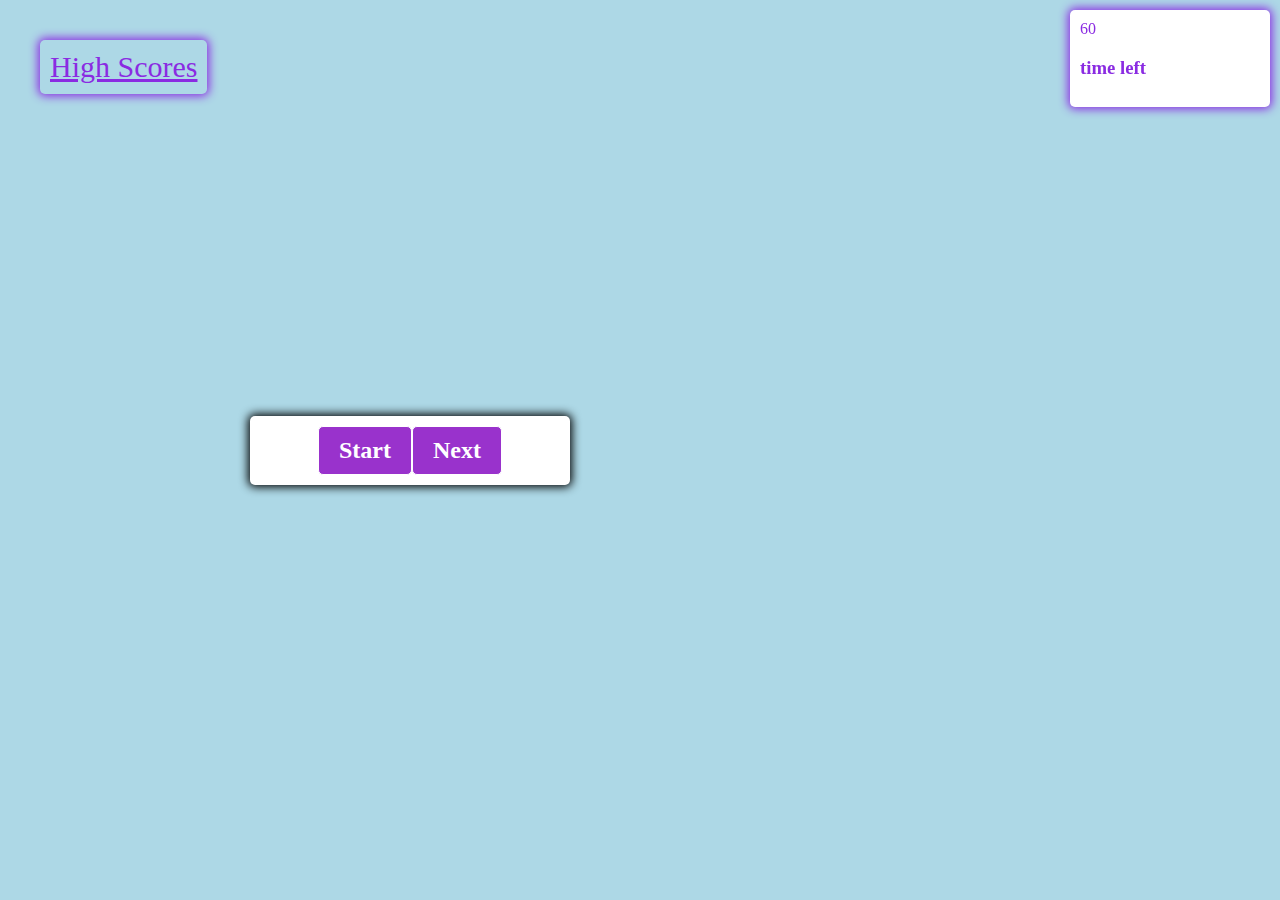
<file: index.html>
<!DOCTYPE html>
<html lang="en">

<head>
    <meta charset="UTF-8" />
    <meta name="viewport" content="width=device-width, initial-scale=1.0" />
    <meta http-equiv="X-UA-Compatible" content="ie=edge" />
    <link rel="stylesheet" href=".//Assets/styles.css" />

    <title>Code Quiz</title>
</head>

 <!-- <header> 
    <div class="container" class='hide'>
    <div id="opening-container">Coding Quiz Challenge</div>
        <p>Try to answer the following code-related questions within the set time limit. Keep in mind that incorrect answers
        will penalize your score/time by ten seconds! </p>
    </div>
    <div class="controls">
        <button id="start-btn" class="start-btn btn">Start</button>
</header>  -->

<body>
    <!--High Score-->
    <a href="highscore.html"> High Scores</a>

    <!--Timer-->
    <div id="timer">
        <div class="timer-text">
            <div class="large-font timer-count">60</div>
            <h3>time left</h3>
        </div>

    <!--Questions-->
    <div class="container">
    
        <div id="question-container" class="hide">
            <div id="question">Question</div>
            <div id="answer-buttons" class="btn-grid">
                <button class="btn">Answer 1</button>
                <button class="btn">Answer 2</button>
                <button class="btn">Answer 3</button>
                <button class="btn">Answer 4</button>
            </div>
        </div>
        <div class="controls">
            <button id="start-btn" class="start-btn btn">Start</button>
            <button id="next-btn" class="next-btn btn">Next</button>
        </div>
    </div>

     <!--end of game-->
     <div id="all-done" class="hide">
        <h2> All done!</h2>
        <div>Your final score is: <span id="final-score"></span></div>
        <!--Enter Initials-->
        <form>
            <input type="text" size="40" placeholder="Enter you initials for high score" 
                id="initials" />
            <button onclick="setScore() id="submitScoreBtn">Submit Score</button>
        </form>
        <!--Submit Button-->
       
     </div>

</div>


    <script src=".//Assets/script.js"></script>
</body>

</html>
</file>
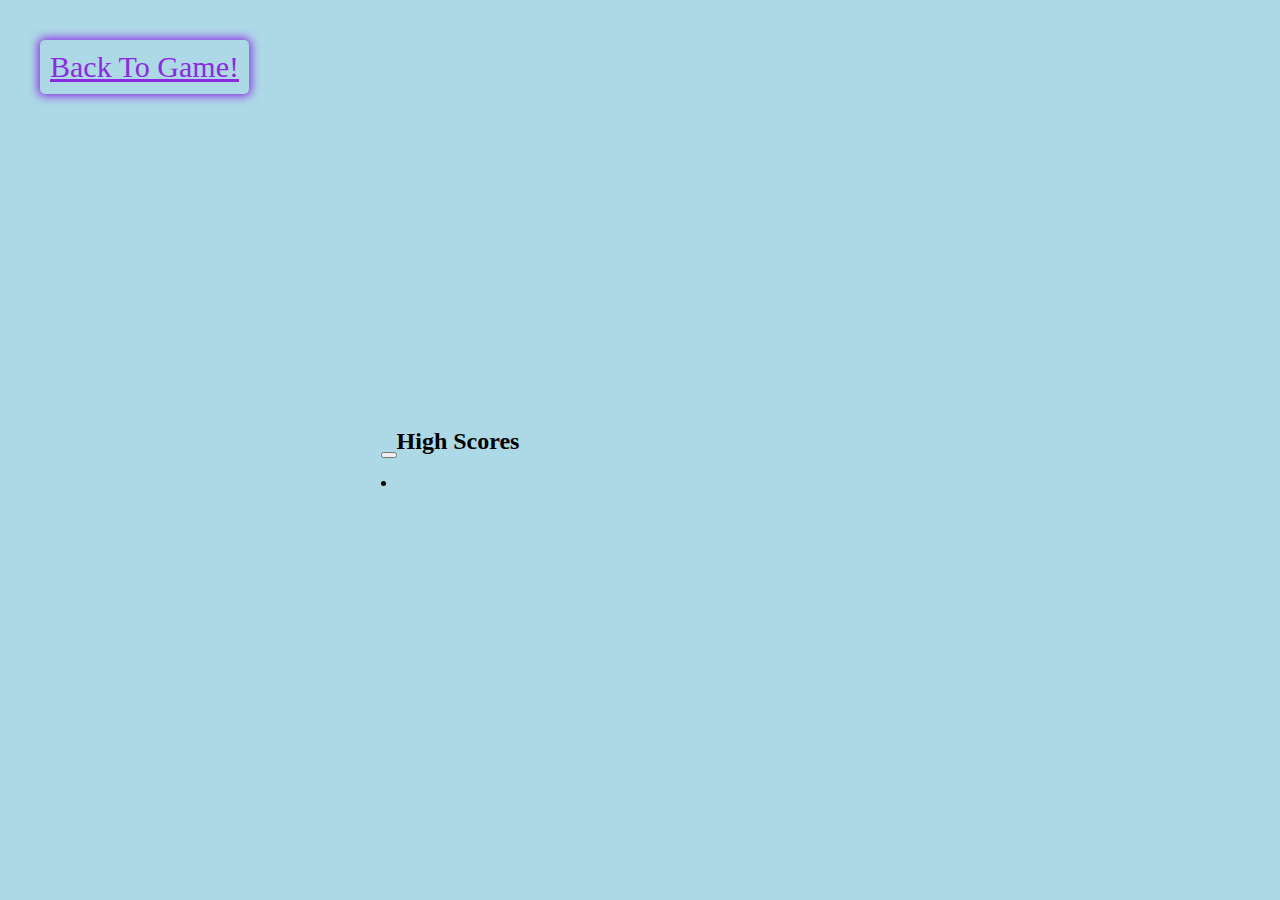
<file: highscore.html>
<!DOCTYPE html>
<html lang="en">
<head>
    <meta charset="UTF-8">
    <meta name="viewport" content="width=device-width, initial-scale=1.0">
    <link rel="stylesheet" href=".//Assets/styles.css" />
    <title>High Score</title>
</head>
<body>
    
    <nav> <a href="index.html" > Back To Game!</a> <button id="clearBTN" class="clear_Btn"></button></nav>

    <section>
        <h2>High Scores</h2>
        <li id="high_scores"></li>
    </section>

    <script src="./Assets/scores.js/highscores.js"></script>
</body>
</html>
</file>
<file: Assets/styles.css>
*, * ::before, * ::after {
  box-sizing: border-box;
  font-family: Georgia, 'Times New Roman', Times, serif

}


 a {
  position: absolute;
  top: 0;
  left: 0;
  font-size: 30px;
  padding: 10px;
  margin: 40px 40px;
  background: lightblue;
  color:blueviolet;
  border-radius: 5px;
  padding: 10px;
  box-shadow: 0 0 10px 2px;

  
} 

/* h2 {
  display:none;
} */

/* input {
  display: none;
} */

body {

 

  padding: 0;
  margin: 0;
  display: flex;
  justify-content: center;
  align-items: center;
  width: 100vh;
  height: 100vh;
  background-color: lightblue; 
}



 

.timer-text {
  position: fixed;
  top: 0;
  right: 0;
  width: 200px;
  max-width: 80%;
  background-color: white;
  border-radius: 5px;
  padding: 10px;
  margin: 10px 10px 10px 10px;
  box-shadow: 0 0 10px 2px;
  color:blueviolet;
} 

.container {
  
  width: 400px;
  max-width: 80%;
  background-color: white;
  border-radius: 5px;
  padding: 10px;
  box-shadow: 0 0 10px 2px;

}

.btn-grid {
  display: grid;
  gap: 10px;
  margin: 20px 0px;

}

.btn {
  border: 1px solid;
  background: darkorchid;
  border-radius: 5px;
  padding: 5px 10px;
  color: white;
  outline: none;
 
  
  /* display: none; */

}

.btn:hover {
  border-color: black;

}

.btn.correct {
  background-color: green;
  color: black;
}

.btn.wrong {
  background-color: red;
}

.start-btn, .next-btn  {
  font-size: 1.5rem;
  font-weight: bold;
  padding: 10px 20px;
}



.controls {
  display: flex;
  justify-content: center;
  align-items: center;

}

.hide {
  display: none;
}


/* #submitScoreBtn {
  border: 1px solid;
  background: darkorchid;
  border-radius: 5px;
  padding: 5px 10px;
  color: white;
  outline: none;
  display: none; 

} */

#final-score {
  font-size: 30px;
  padding: 10px;
  margin: 40px 40px;
  background: white;
  color:blueviolet;
  border-radius: 5px;
  padding: 10px;
  box-shadow: 0 0 10px 2px;
  /* display: none; */
   
}

#initals {
  display:none;
}
</file>
